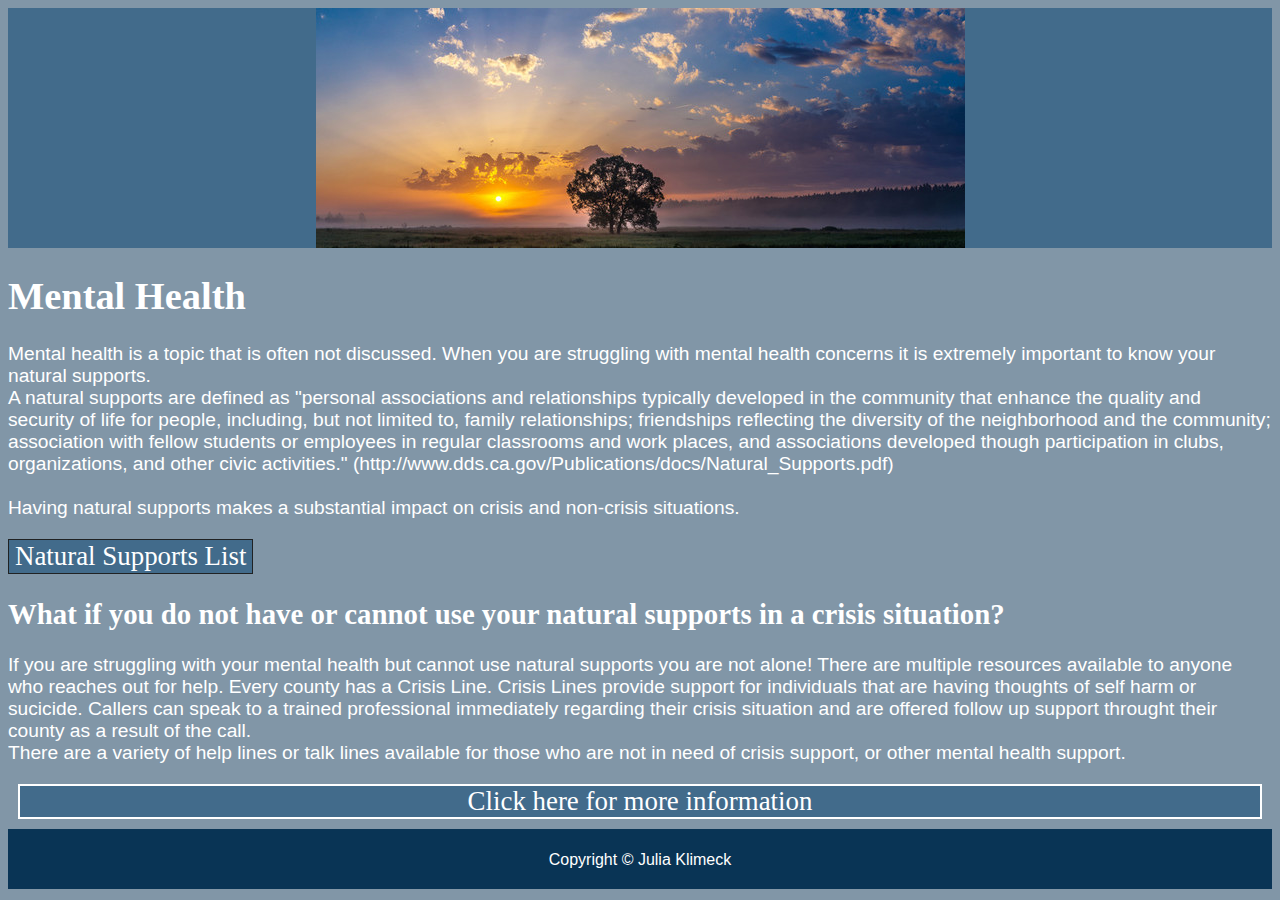
<file: index.html>
<!DOCTYPE html>
<html lang="en-US">
  <head>
    <meta charset="utf-8">
    <title>Wisconsin Crisis Line Information</title>
    <link rel="stylesheet" href="stylesheet/crisisLine.css">
  </head>
  <body>

    <header>
      <img alt="peaceful scene" src="images/peaceful_scene.jpg" class="center">
    </header>
    <h1>Mental Health</h1>
    <p>
     Mental health is a topic that is often not discussed. 
     When you are struggling with mental health concerns it is extremely important 
     to know your natural supports. <br>
     A natural supports are defined as "personal associations and relationships 
     typically developed in the community that enhance the quality and security 
     of life for people, including, but not limited to, family relationships; 
     friendships reflecting the diversity of the neighborhood and the community; 
     association with fellow students or employees in regular classrooms and 
     work places, and associations developed though participation in clubs, 
     organizations, and other civic activities." (http://www.dds.ca.gov/Publications/docs/Natural_Supports.pdf)<br><br>
     Having natural supports makes a substantial impact on crisis and non-crisis situations.
    </p>
    
   
    <script src="js/index.js"></script>  

      <input id= "List" type="button" value="Natural Supports List" onclick="naturalSupports();"/>

    <p id="output"></p>

    <h2>What if you do not have or cannot use your natural supports in a crisis situation?</h2>
    <p>
      If you are struggling with your mental health but cannot use natural supports you are not alone!
      There are multiple resources available to anyone who reaches out for help. Every county has a Crisis 
      Line. Crisis Lines provide support for individuals that are having thoughts of self harm or sucicide.
      Callers can speak to a trained professional immediately regarding their crisis situation and are offered
      follow up support throught their county as a result of the call.<br>
      There are a variety of help lines or talk lines available for those who are not in need of crisis support,
      or other mental health support.
    </p>
 
    <nav>
      <a href="crisisLine.html">Click here for more information</a>
    </nav>
    <footer>
      <small>Copyright &copy; Julia Klimeck</small>
    </footer>
  </body>
</html>
</file>
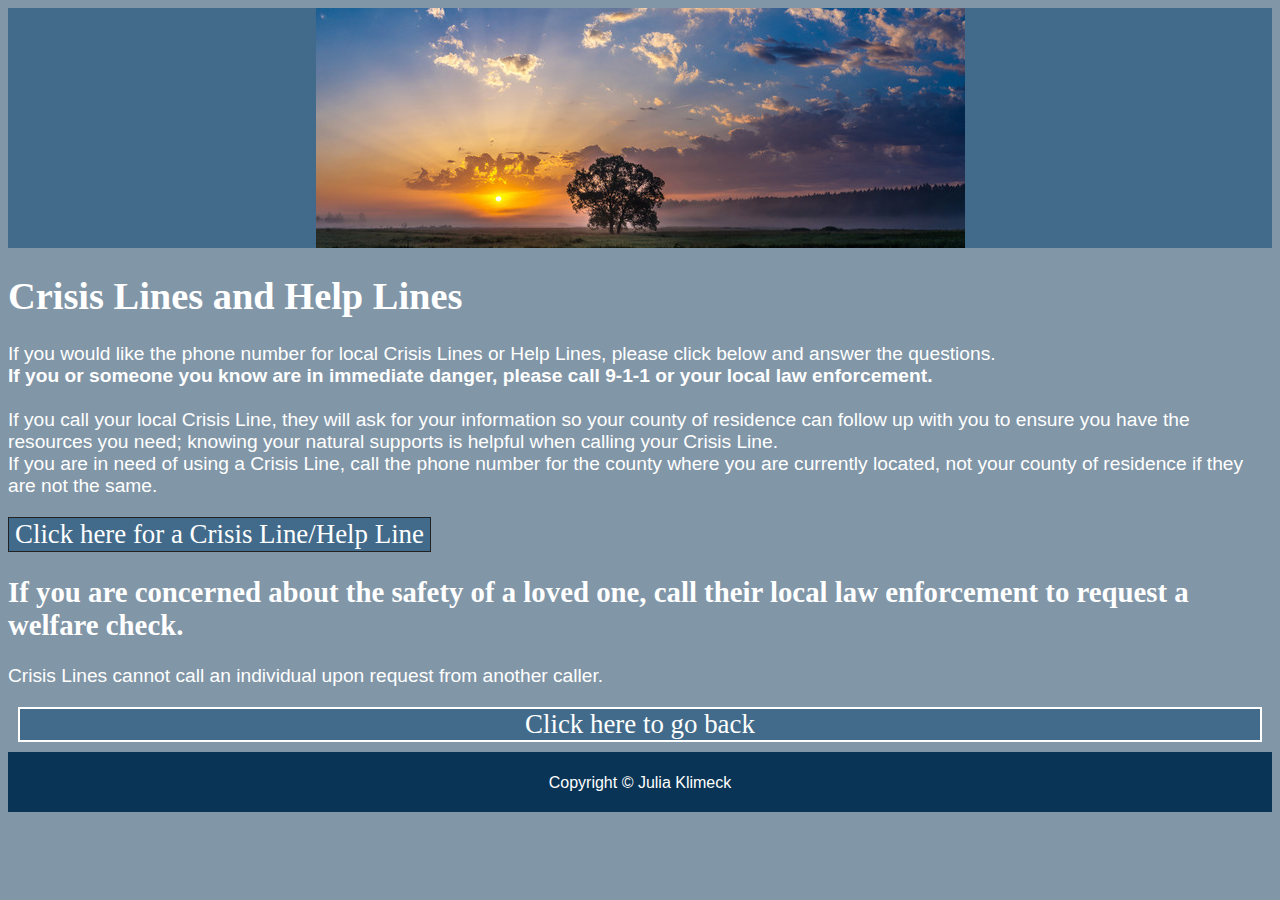
<file: crisisLine.html>
<!DOCTYPE html>
<html lang="en-US">
  <head>
    <meta charset="utf-8">
    <title>Crisis Lines and Help Lines</title>
    <link rel="stylesheet" href="stylesheet/crisisLine.css">
  </head>
  <body>
      <header>
        <img alt="peaceful scene" src="images/peaceful_scene.jpg" class="center">  
      </header>
      
      <h1>Crisis Lines and Help Lines</h1>        
      <p>
        If you would like the phone number for local Crisis Lines or Help Lines, please
        click below and answer the questions.<br>
        <strong>If you or someone you know are in immediate danger, please call 9-1-1 or your
        local law enforcement.</strong><br><br>
        If you call your local Crisis Line, they will ask for your information so your county
        of residence can follow up with you to ensure you have the resources you need; knowing
        your natural supports is helpful when calling your Crisis Line.<br>
        If you are in need of using a Crisis Line, call the phone number for the county where 
        you are currently located, not your county of residence if they are not the same. 
      </p>
      
      <script src="js/crisisLine.js"></script>
      <input id="phone_numbers" type= "button" class="button" onclick="main();" value="Click here for a Crisis Line/Help Line"/>
      <p>
      <h2>If you are concerned about the safety of a loved one, call their local law enforcement to request a welfare check.</h2>
          Crisis Lines cannot call an individual upon request from another caller.
      </p>
    <nav>
      <a href="index.html">Click here to go back</a>
    </nav>
    <footer>
      <small>Copyright &copy; Julia Klimeck</small>    
    </footer>
  </body>
</html>
</file>
<file: stylesheet/crisisLine.css>
body {
  background-color: #8196A7;
  color: #FFF;
  font-family: "Avant Garde", Avantgarde, "Century Gothic", AppleGothic, sans-serif;
  font-size: 120%;
}

header {
  background-color: #426B8B;
}

body > form > .button {
  background-color: #426B8B;
  font-family: "Calisto MT", "Bookman Old Style", Bookman, "Goudy Old Style", Garamond, serif;
  font-size: 140%;
  color: #FFF;
  border: 1px solid #202223;
}

#List, .button{
  background-color: #426B8B;
  font-family: "Calisto MT", "Bookman Old Style", Bookman, "Goudy Old Style", Garamond, serif;
  font-size: 140%;
  color: #FFF;
  border: 1px solid #202223;
}



body > form > .button:hover,
body > form > .button:focus{
  background-color: #18105B;
}

.button:hover,
.button:focus{
  background-color: #18105B;
}

#List:hover,
#List:focus{
  background-color: #18105B;
}


header > img.center {
  display: block;
  margin-left: auto;
  margin-right: auto;
}

nav {
  border: 2px solid #FFF;
  margin-top: 10px;
  margin-bottom: 10px;
  margin-left: 10px;
  margin-right: 10px;
}

nav a {
  background-color: #426B8B;
  color: #FFF;
  text-align: center;
  font-family: "Calisto MT", "Bookman Old Style", Bookman, "Goudy Old Style", Garamond, serif;
  font-size:140%;
  display: block;
  text-decoration: none;
  width: 100%;
}

nav a:hover, 
nav a:focus {
  background-color: #18105B;
}

h1, h2 {
  font-family: "Calisto MT", "Bookman Old Style", Bookman, "Goudy Old Style", Garamond, serif;
}

footer {
  color: #FFF;
  background-color: #093455;
  padding-top: 1em;
  padding-bottom: 1em;
  text-align: center;  
  clear: right;
}
</file>
